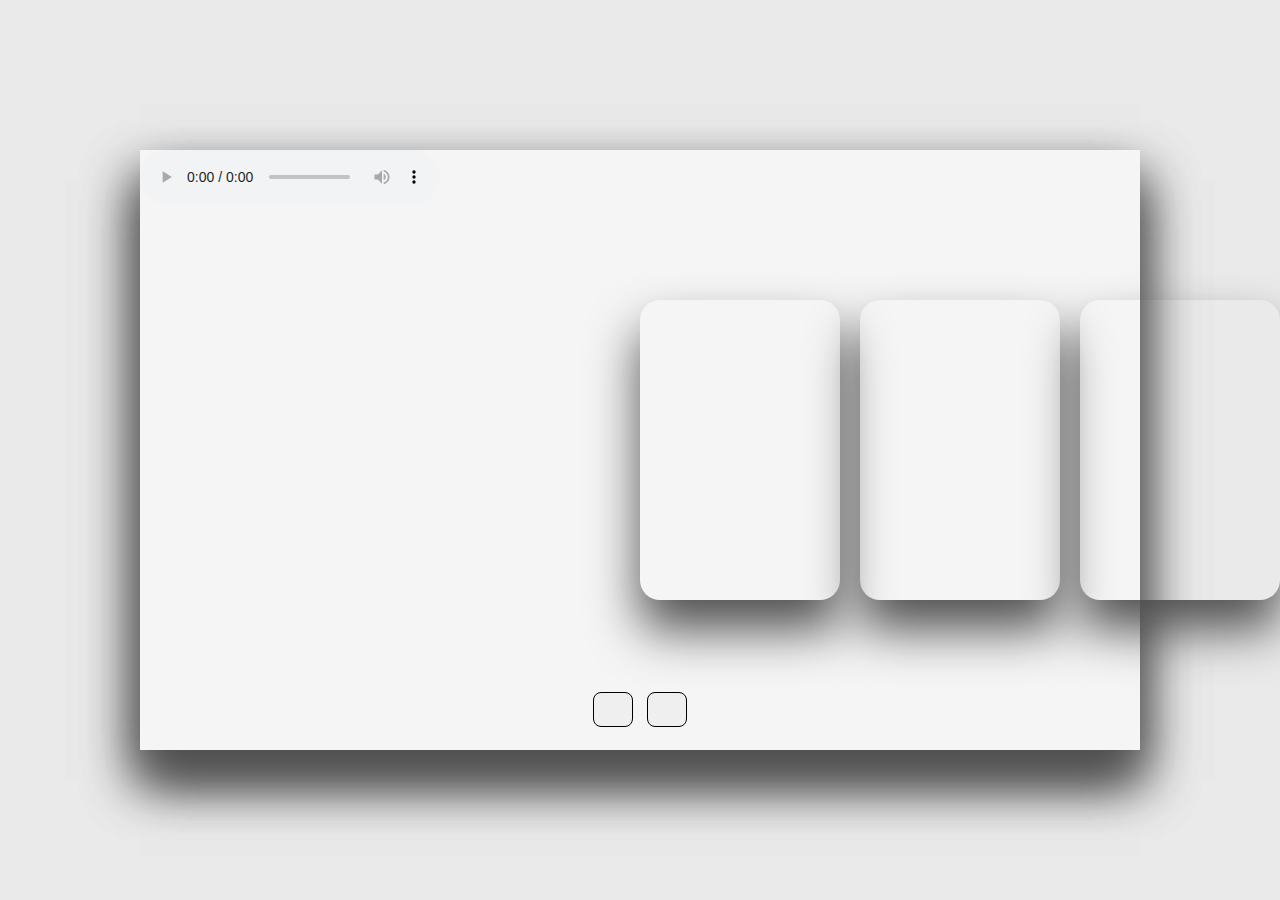
<file: index.html>
<!DOCTYPE html>
<html lang="en">
  <head>
      <meta charset="utf-8">
      <meta http-equiv="X-UACompatible" content="IE=edge">
      <meta name="viewport" content="width=device-width, initial-scale=1.0">
      <title>Happy Birthday</title>
      <link rel="stylesheet" href="style.css">
  </head>
  <body>

<!--Font Awesome CDN-->
     <link rel="stylesheet" href="https://cdnjs.cloudflare.com/ajax/libs/font-awesome/6.4.0/css/all.min.css" integrity="sha512-iecdLmaskl7CVkqkXNQ/ZH/XLlvWZOJyj7Yy7tcenmpD1ypASozpmT/E0iPtmFIB46ZmdtAc9eNBvH0H/ZpiBw==" crossorigin="anonymous" referrerpolicy="no-referrer" />
  </head>
    <div class="container">

        <div class="slide">

            
            <div class="item" style="background-image: url(https://drive.google.com/file/d/1YBZeIVIipfTgE7LN2znQHgE21bAiFHpB/view?usp=drive_link);">
                <div class="content">
                    <div class="name">Selamat Ulang Tahun❤</div>
                </div>
            </div>
            <div class="item" style="background-image: url(https://drive.google.com/file/d/1ok6BTX0UnLbBHQvsJcF-j-msEO5bdt5v/view?usp=drive_link);">
                <div class="content">
                    <div class="name">Mayasa Karenina Maajid</div>
                    <div class="des">From : Ardyyan</div>
                    <button>03 Oktober 2025</button>
                </div>
            </div>
            <div class="item" style="background-image: url(https://drive.google.com/file/d/1IRgoqCybI8z7Dqw6qRh1dQ1zfvqFwvbD/view?usp=drive_link);">
                <div class="content">
                    <div class="name">Happy Birthday Sayangku❤❤❤</div>
                    <div class="des">Semoga panjang umur sehat selalu, apapun yang sayang cita-citakan cepet tersemogakan dan apapun yang menjadi impian e sayang bisa terwujud 1 per 1. Sayang dilancarkan dan dimudahkan rezekinya ya, aamiin🤲🏻</div>
                </div>
            </div>
            <div class="item" style="background-image: url(https://drive.google.com/file/d/17cqQIVto3UO6T2Cn6toFnG4wFnUmvHhT/view?usp=drive_link);">
                <div class="content">
                    <div class="name">Terimakasih</div>
                    <div class="des">Sudah menjadi support system e mamas❤ mamas ndak bisa ngomong banyak pokoknya apapun itu do'anya mamas, semoga tercapai 1 per 1 aamiin☺🤲🏻 semoga hal-hal baik selalu menghampiri sayang❤</div>
                </div>
            </div>
            <div class="item" style="background-image: url(https://drive.google.com/file/d/15dsQv5eeH4ApaQ1ztL--Y2PmWhx_og7_/view?usp=drive_link);">
                <div class="content">
                    <div class="des">Semoga sayang selalu dikelilingi orang-orang baik❤ Semoga cinta dan sayang nya adek selalu utuh buat mamas dan akan terus bertambah❤ Maaf jika mamas sering melakukan banyak kesalahan ndek adek🥹</div>
                </div>
            </div>
            <div class="item" style="background-image: url(https://drive.google.com/file/d/145TZlj_VsT7Z2KirUjZlCmZ3iG_3M1Zt/view?usp=drive_link);">
                <div class="content">
                    <div class="name">I Love You Cantik❤</div>
                    <div class="des">Adek selalu gandeng tangan mamas ya, temani proses mamas❤ mamas sayang adek❤</div>
                </div>
            </div>

        </div>

        <div class="button">
            <button class="prev"><i class="fa-solid fa-arrow-left"></i></button>
            <button class="next"><i class="fa-solid fa-arrow-right"></i></button>
        </div>
        <audio controls>
        <source src="https://drive.google.com/file/d/1jnSQJBAVVUFQxalCXB3d54MIlrHzBro0/view?usp=sharing" type="audio/mpeg">
        </audio>

    </div>
    
    <script src="app.js"></script>
  </body>
</html>
</file>
<file: style.css>
*{
    margin: 0;
    padding: 0;
    box-sizing: border-box;
}

body{
    background: #eaeaea;
    overflow: hidden;
}

.container{
    position: absolute;
    top: 50%;
    left: 50%;
    transform: translate(-50%, -50%);
    width: 1000px;
    height: 600px;
    background: #f5f5f5;
    box-shadow: 0 30px 50px #dbdbdb;
}

.container .slide .item{
    width: 200px;
    height: 300px;
    position: absolute;
    top: 50%;
    transform: translate(0, -50%);
    border-radius: 20px;
    box-shadow: 0 30px 50px #505050;
    background-position: 50% 50%;
    background-size: cover;
    display: inline-block;
    transition: 0.5s;
}

.slide .item:nth-child(1),
.slide .item:nth-child(2){
    top: 0;
    left: 0;
    transform: translate(0, 0);
    border-radius: 0;
    width: 100%;
    height: 100%;
}


.slide .item:nth-child(3){
    left: 50%;
}
.slide .item:nth-child(4){
    left: calc(50% + 220px);
}
.slide .item:nth-child(5){
    left: calc(50% + 440px);
}

/* here n = 0, 1, 2, 3,... */
.slide .item:nth-child(n + 6){
    left: calc(50% + 660px);
    opacity: 0;
}



.item .content{
    position: absolute;
    top: 50%;
    left: 100px;
    width: 300px;
    text-align: left;
    color: #eee;
    text-shadow: 2px 2px 4px rgb(35, 35, 35);
    transform: translate(0, -50%);
    font-family: system-ui;
    display: none;
}


.slide .item:nth-child(2) .content{
    display: block;
}


.content .name{
    font-size: 40px;
    text-transform: uppercase;
    font-weight: bold;
    opacity: 0;
    animation: animate 1s ease-in-out 1 forwards;
}

.content .des{
    margin-top: 10px;
    margin-bottom: 20px;
    opacity: 0;
    animation: animate 1s ease-in-out 0.3s 1 forwards;
}

.content button{
    padding: 10px 20px;
    border: none;
    cursor: pointer;
    opacity: 0;
    animation: animate 1s ease-in-out 0.6s 1 forwards;
    font-family: 'Courier New', Courier, monospace;
}


@keyframes animate {
    from{
        opacity: 0;
        transform: translate(0, 100px);
        filter: blur(33px);
    }

    to{
        opacity: 1;
        transform: translate(0);
        filter: blur(0);
    }
}



.button{
    width: 100%;
    text-align: center;
    position: absolute;
    bottom: 20px;
}

.button button{
    width: 40px;
    height: 35px;
    border-radius: 8px;
    border: none;
    cursor: pointer;
    margin: 0 5px;
    border: 1px solid #000;
    transition: 0.3s;
}

.button button:hover{
    background: #ababab;
    color: #fff;
}
</file>
